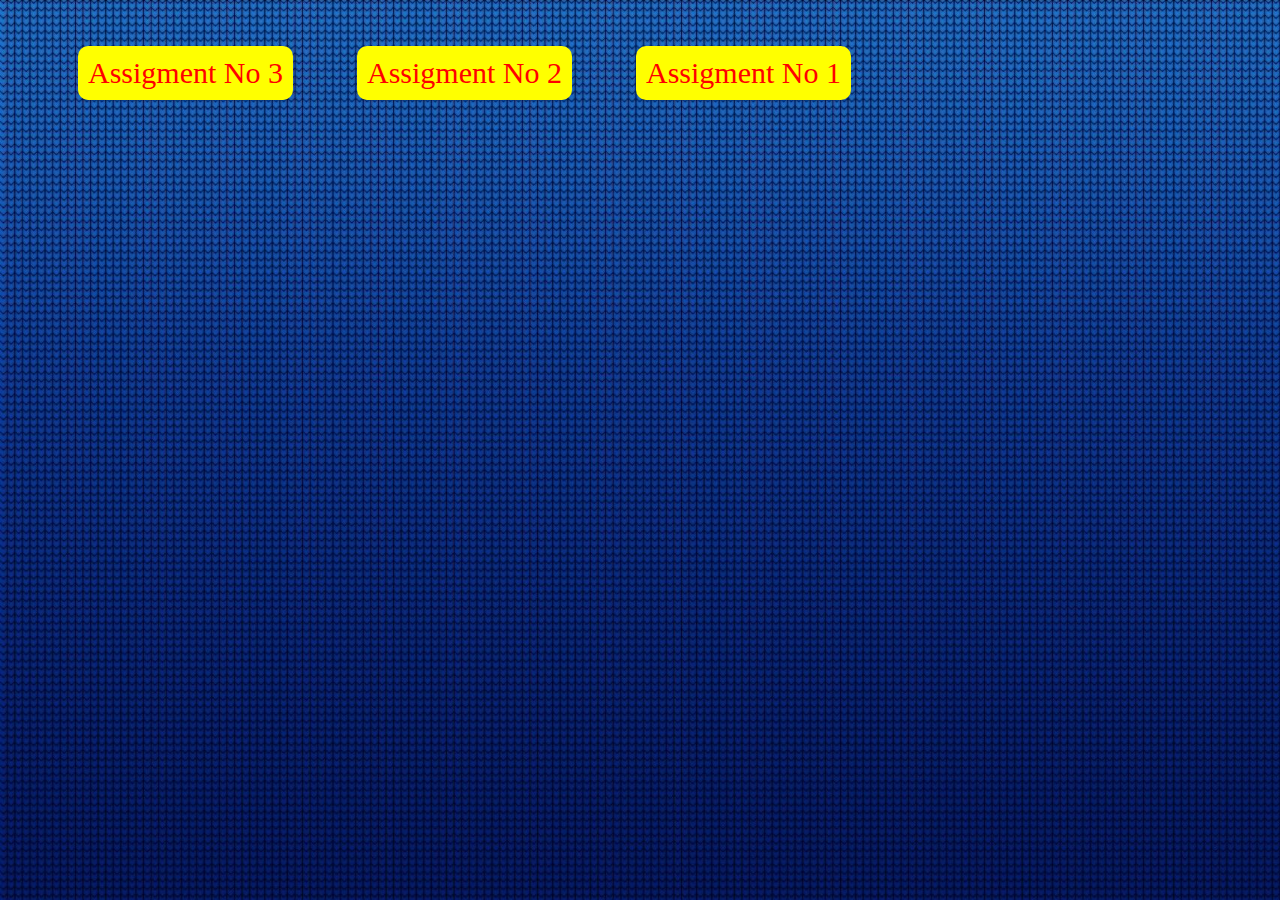
<file: index.html>
<!DOCTYPE html>
<html lang="en">
<head>
    <meta charset="UTF-8">
    <meta name="viewport" content="width=device-width, initial-scale=1.0">
    <title>Assignments</title>
    <style>
      body 
       {
       background-image: url('images/bg.jpg');
       background-repeat: no-repeat;
       background-attachment: fixed;
       background-size: cover;
       }
      li
       {
        list-style-type: none;
        display : inline-block;
        background-color : yellow;
        padding : 10px;
        margin :30px;
        border-radius : 10px;
       }
      a
       {
        text-decoration : none;
        color : red;
        font-size:30px;
       }
</style>
</head>
<body >
   <ul>
       <li> <a href="home.html">Assigment No 3</a></li>
       <li> <a href="asign2/form.html">Assigment No 2</a></li>
       <li> <a href="table.html">Assigment No 1</a> </li>       
   </ul>
</body>
</html>
</file>
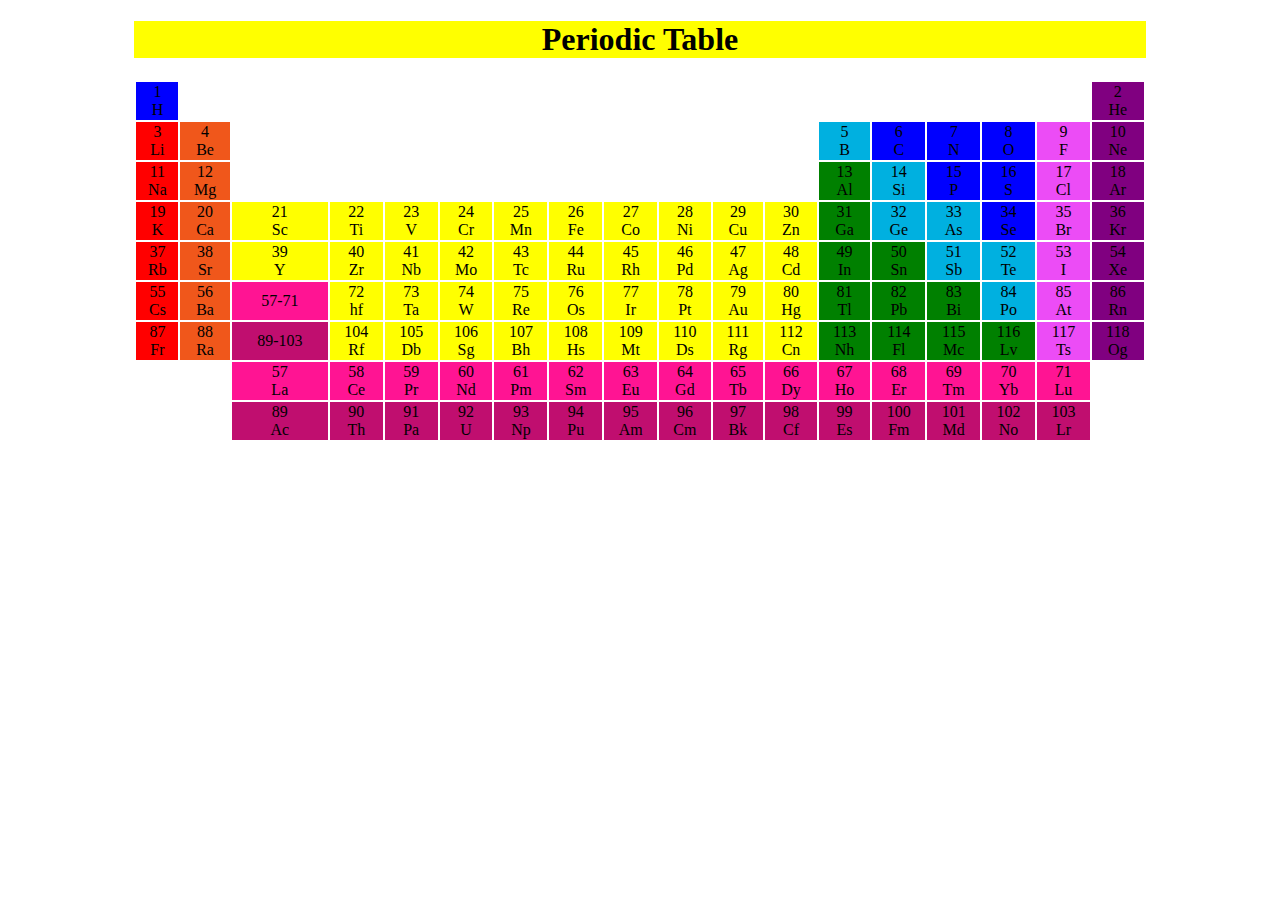
<file: table.html>
<!DOCTYPE html>
<html lang="en">
<head>

    <title>Document</title>
</head>
<body>
    <center>
<h1 style="background-color: yellow; width: 80%; "  >Periodic Table</h1>
</center>    

<center>

<table style="width: 80%;"  >
<tr border=2px solid black" align="center">
    <td bgcolor="blue"> 1 <br> H </td>
    <td colspan="16"> </td>
    <td bgcolor="Purple">2 <br> He</td>
</tr>
<tr align="center">
    <td bgcolor="red">3 <br>Li</td>
    <td bgcolor="f0571b">4 <br> Be</td>
    <td colspan="10"></td>
    <td bgcolor="sky blue">5 <br> B</td>
    <td bgcolor="Blue">6 <br>C</td>
    <td bgcolor="blue">7 <br> N</td>
    <td bgcolor="blue">8 <br> O</td>
    <td bgcolor="#ec4cf6">9 <br> F</td>
    <td bgcolor="purple">10 <br> Ne</td>
    
</tr>

<tr align="center">
    <td bgcolor="red" >11 <br> Na</td>
    <td bgcolor="#f0571b">12 <br> Mg</td>
    <td colspan="10"></td>
    <td bgcolor="green">13 <br> Al</td>
    <td bgcolor="sky blue">14 <br> Si</td>
    <td bgcolor="blue">15 <br> P</td>
    <td bgcolor="blue">16 <br> S</td>
    <td bgcolor="#ec4cf6">17 <br> Cl</td>
    <td bgcolor="purple">18 <br> Ar</td>
</tr>

<tr align="center">
    <td bgcolor="red">19 <br> K</td>
    <td bgcolor="#f0571b">20 <br> Ca</td>
    <td bgcolor="yellow">21 <br> Sc</td>
    <td bgcolor="yellow">22 <br> Ti</td>
    <td bgcolor="yellow">23 <br> V</td>
    <td bgcolor="yellow">24 <br> Cr</td>
    <td bgcolor="yellow">25 <br> Mn</td>
    <td bgcolor="yellow">26 <br> Fe</td>
    <td bgcolor="yellow">27 <br> Co</td>
    <td bgcolor="yellow">28 <br> Ni</td>
    <td bgcolor="yellow">29 <br> Cu</td>
    <td bgcolor="yellow">30 <br> Zn</td>
    <td bgcolor="green">31 <br> Ga</td>
    <td bgcolor="sky blue">32 <br> Ge</td>
    <td bgcolor="sky blue">33 <br> As</td>
    <td bgcolor="blue">34 <br> Se</td>
    <td bgcolor="#ec4cf6">35 <br> Br</td>
    <td bgcolor="purple">36 <br> Kr</td>
</tr>

<tr align="center">
    <td bgcolor="red">37 <br> Rb</td>
    <td bgcolor="#f0571b">38 <br> Sr</td>
    <td bgcolor="yellow">39 <br> Y</td>
    <td bgcolor="yellow">40 <br> Zr</td>
    <td bgcolor="yellow">41 <br> Nb</td>
    <td bgcolor="yellow">42 <br> Mo</td>
    <td bgcolor="yellow">43 <br> Tc</td>
    <td bgcolor="yellow">44 <br> Ru</td>
    <td bgcolor="yellow">45 <br> Rh</td>
    <td bgcolor="yellow">46 <br> Pd</td>
    <td bgcolor="yellow">47 <br> Ag</td>
    <td bgcolor="yellow">48 <br> Cd</td>
    <td bgcolor="green">49 <br> In</td>
    <td bgcolor="green">50 <br> Sn</td>
    <td bgcolor="sky blue">51 <br> Sb</td>
    <td bgcolor="sky blue">52 <br> Te</td>
    <td bgcolor="#ec4cf6">53 <br> I</td>
    <td bgcolor="purple">54 <br> Xe</td>
</tr>

<tr align="center">
    <td bgcolor="red">55 <br> Cs</td>
    <td bgcolor="#f0571b">56 <br> Ba</td>
    <td bgcolor="#FF1493">57-71 <br> </td>
    <td bgcolor="yellow">72 <br> hf</td>
    <td bgcolor="yellow">73 <br> Ta</td>
    <td bgcolor="yellow">74 <br> W</td>
    <td bgcolor="yellow">75 <br> Re</td>
    <td bgcolor="yellow">76 <br> Os</td>
    <td bgcolor="yellow">77 <br> Ir</td>
    <td bgcolor="yellow">78 <br> Pt</td>
    <td bgcolor="yellow">79 <br> Au</td>
    <td bgcolor="yellow">80 <br> Hg</td>
    <td bgcolor="green">81 <br> Tl</td>
    <td bgcolor="green">82 <br> Pb</td>
    <td bgcolor="green">83 <br> Bi</td>
    <td bgcolor="sky blue">84 <br> Po</td>
    <td bgcolor="#ec4cf6">85 <br> At</td>
    <td bgcolor="purple">86 <br> Rn</td>

</tr>

<tr align="center">

    <td bgcolor="red">87 <br> Fr</td>
    <td bgcolor="#f0571b">88 <br> Ra</td>
    <td bgcolor="c00e6f">89-103 <br> </td>
    <td bgcolor="yellow">104 <br> Rf</td>
    <td bgcolor="yellow">105 <br> Db</td>
    <td bgcolor="yellow">106 <br> Sg</td>
    <td bgcolor="yellow">107 <br> Bh</td>
    <td bgcolor="yellow">108 <br> Hs</td>
    <td bgcolor="yellow">109 <br> Mt</td>
    <td bgcolor="yellow">110 <br> Ds</td>
    <td bgcolor="yellow">111 <br> Rg</td>
    <td bgcolor="yellow">112 <br> Cn</td>
    <td bgcolor="green">113 <br> Nh</td>
    <td bgcolor="green">114 <br> Fl</td>
    <td bgcolor="green">115 <br> Mc</td>
    <td bgcolor="green">116 <br> Lv</td>
    <td bgcolor="#ec4cf6">117 <br> Ts</td>
    <td bgcolor="#800080">118 <br> Og</td>
</tr>

<tr align="center">
    <td rowspan="2" > </td>
    <td rowspan="2" > </td>
    <td bgcolor="#FF1493">57 <br> La</td>
    <td bgcolor="#FF1493">58 <br> Ce</td>
    <td bgcolor="#FF1493">59 <br> Pr</td>
    <td bgcolor="#FF1493">60 <br> Nd</td>
    <td bgcolor="#FF1493">61 <br> Pm</td>
    <td bgcolor="#FF1493">62 <br> Sm</td>
    <td bgcolor="#FF1493">63 <br> Eu</td>
    <td bgcolor="#FF1493">64 <br> Gd</td>
    <td bgcolor="#FF1493">65 <br> Tb</td>
    <td bgcolor="#FF1493">66 <br> Dy</td>
    <td bgcolor="#FF1493">67 <br> Ho</td>
    <td bgcolor="#FF1493">68 <br> Er</td>
    <td bgcolor="#FF1493">69 <br> Tm</td>
    <td bgcolor="#FF1493">70 <br> Yb</td>
    <td bgcolor="#FF1493">71 <br> Lu</td>
    <td rowspan="2"></td>
    
</tr>

<tr align="center">
   
    <td bgcolor="#c00e6f">89 <br> Ac</td>
    <td bgcolor="#c00e6f">90 <br> Th</td>
    <td bgcolor="#c00e6f">91 <br> Pa</td>
    <td bgcolor="#c00e6f">92 <br> U</td>
    <td bgcolor="#c00e6f">93 <br> Np</td>
    <td bgcolor="#c00e6f">94 <br> Pu</td>
    <td bgcolor="#c00e6f">95 <br> Am</td>
    <td bgcolor="#c00e6f">96 <br> Cm</td>
    <td bgcolor="#c00e6f">97 <br> Bk</td>
    <td bgcolor="#c00e6f">98 <br> Cf</td>
    <td bgcolor="#c00e6f">99 <br> Es</td>
    <td bgcolor="#c00e6f">100 <br> Fm</td>
    <td bgcolor="#c00e6f">101 <br> Md</td>
    <td bgcolor="#c00e6f">102 <br> No</td>
    <td bgcolor="#c00e6f">103 <br> Lr</td>
    
    
</tr>

</table>
</center>

</body>
</html>
</file>
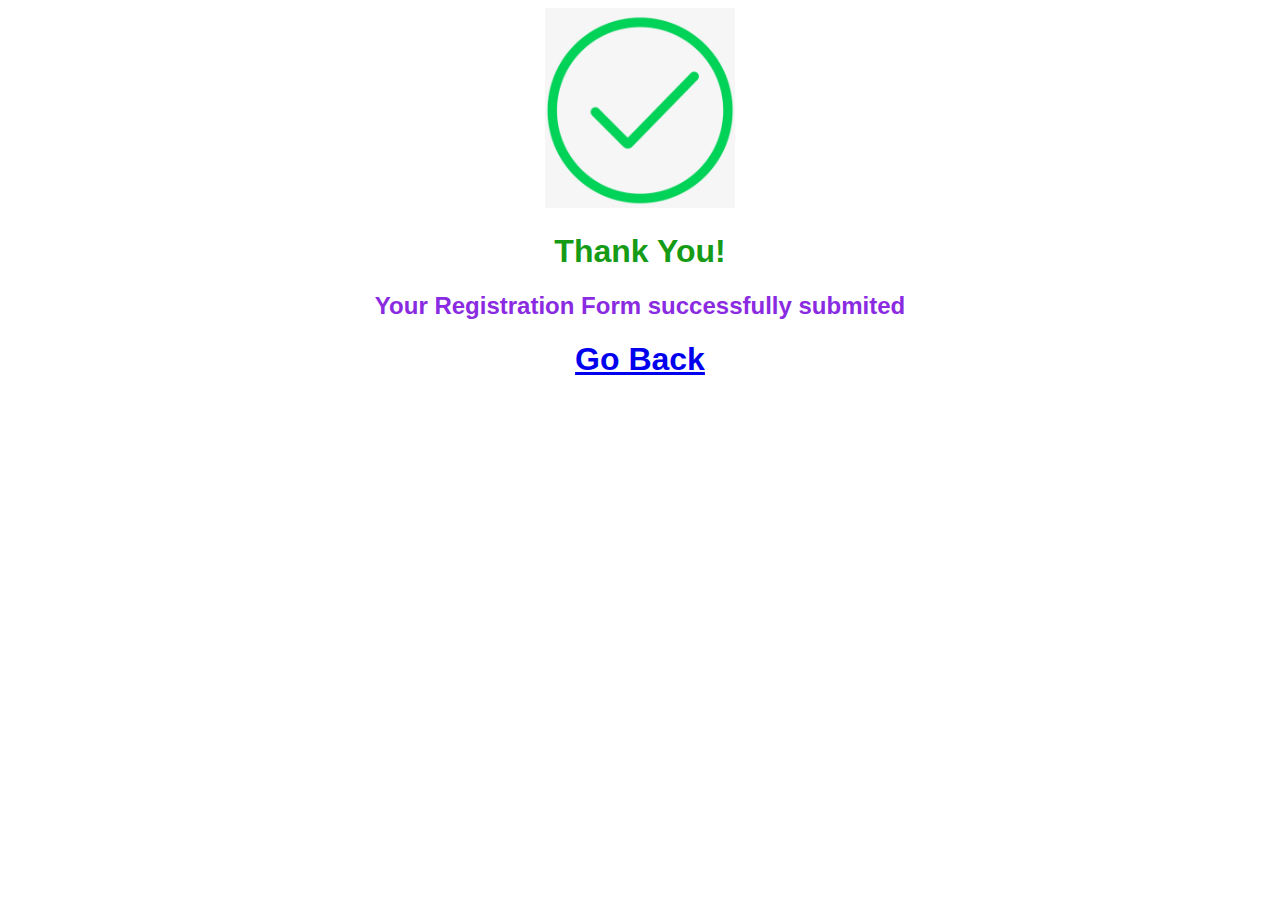
<file: asign2/back.html>
<!DOCTYPE html>
<html lang="en">

<head>
    <meta charset="UTF-8">
    <meta name="viewport" content="width=device-width, initial-scale=1.0">
    <title>Confirmation</title>
    <link rel="stylesheet" href="style.css">
</head>

<body class="font">
    <center>
        <img src="images/tick-png.png" alt="" height="200px">
        <h1 class="Thank">Thank You!</h1>
        <h2 class="Submit">Your Registration Form successfully submited</h2>
        <h1><a href="form.html"> <b> Go Back </b> </a></h1>
    </center>
</body>

</html>
</file>
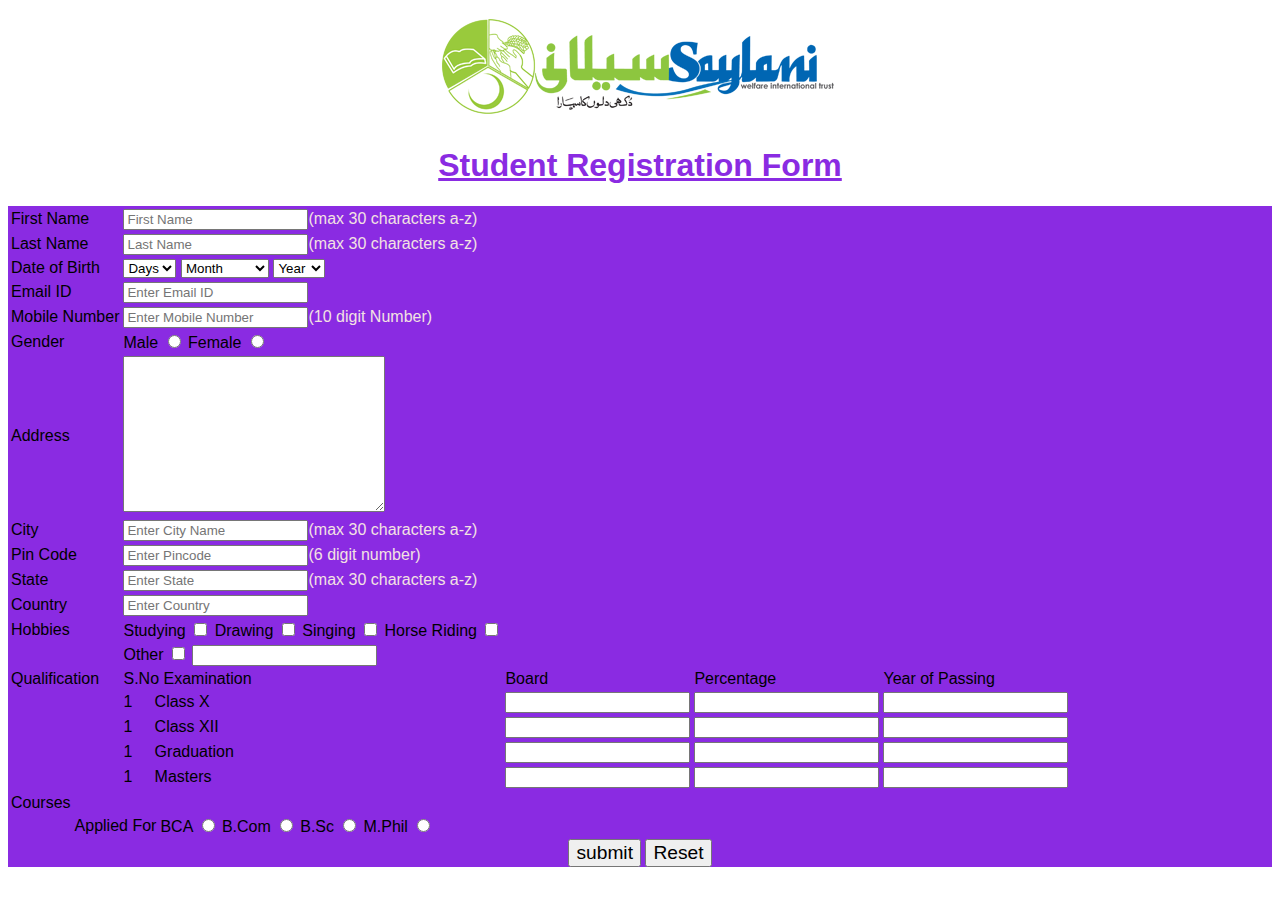
<file: asign2/form.html>
<!DOCTYPE html>
<html lang="en">

<head>
    <meta charset="UTF-8">
    <meta name="viewport" content="width=device-width, initial-scale=1.0">
    <title>Registration Form</title>
    <link rel="stylesheet" href="style.css">
    <link rel="stylesheet" href="">
</head>

<body class="font">

    <center><img src="images/Saylani-logo.png" alt="Saylani-logo"></center>
    <center>
        <h1 class="Heading"><u>Student Registration Form</u></h1>
    </center>
    <div class="Main">
        <table>
            <tr>
                <td >First Name</td>
                <td class="Last"><input type="text" placeholder="First Name">(max 30 characters a-z)</td>
            </tr>
            <tr>
                <td>Last Name</td>
                <td class="Last"><input type="text" placeholder="Last Name">(max 30 characters a-z)</td>
            </tr>

            <tr>
                <td>Date of Birth</td>
                <td>
                    <select name="Days" id="Days">
                        <option value="Days">Days</option>
                        <option value="1">1</option>
                        <option value="2">2</option>
                        <option value="3">3</option>
                        <option value="4">4</option>
                        <option value="5">5</option>
                        <option value="6">6</option>
                        <option value="7">7</option>
                        <option value="8">8</option>
                        <option value="9">9</option>
                        <option value="10">10</option>
                        <option value="11">11</option>
                        <option value="12">12</option>
                        <option value="13">13</option>
                        <option value="14">14</option>
                        <option value="15">15</option>
                        <option value="16">16</option>
                        <option value="17">17</option>
                        <option value="18">18</option>
                        <option value="19">19</option>
                        <option value="20">20</option>
                        <option value="21">21</option>
                        <option value="22">22</option>
                        <option value="23">23</option>
                        <option value="24">24</option>
                        <option value="25">25</option>
                        <option value="26">26</option>
                        <option value="27">27</option>
                        <option value="28">28</option>
                        <option value="29">29</option>
                        <option value="30">30</option>
                    </select>

                    <select name="month" id="month">
                        <option value="Month">Month</option>
                        <option value="january">january</option>
                        <option value="february">february</option>
                        <option value="March">March</option>
                        <option value="April">April</option>
                        <option value="May">May</option>
                        <option value="June">June</option>
                        <option value="July">July</option>
                        <option value="August">August</option>
                        <option value="September">September</option>
                        <option value="October">October</option>
                        <option value="November">November</option>
                        <option value="December">December</option>
                    </select>


                    <select name="Year" id="Year">
                        <option value="Year">Year</option>
                        <option value="1991">1991</option>
                        <option value="1992">1992</option>
                        <option value="1993">1993</option>
                        <option value="1994">1994</option>
                        <option value="1995">1995</option>
                        <option value="1996">1996</option>
                        <option value="1997">1997</option>
                        <option value="1998">1998</option>
                        <option value="1999">1999</option>
                        <option value="2000">2000</option>
                    </select>
                </td>
            </tr>
            <tr>
                <td>Email ID</td>
                <td><input type="text" placeholder="Enter Email ID"></td>
            </tr>
            <tr>
                <td>Mobile Number</td>
                <td class="Last"><input type="number" placeholder="Enter Mobile Number">(10 digit Number)</td>
            </tr>
            <tr>
                <td>Gender</td>
                <td>Male <input type="radio" name="Gender" value="Male">
                    Female <input type="radio" name="Gender" value="Female">
                </td>
            </tr>

            <tr>
                <td>Address</td>
                <td><textarea name="" id="" cols="30" rows="10"></textarea></td>
            </tr>
            <tr>
                <td>City</td>
                <td class="Last"><input type="text" placeholder="Enter City Name">(max 30 characters a-z)</td>
            </tr>

            <tr>
                <td>Pin Code</td>
                <td class="Last"><input type="number" placeholder="Enter Pincode">(6 digit number)</td>
            </tr>

            <tr>
                <td>State</td>
                <td class="Last"> <input type="text" placeholder="Enter State ">(max 30 characters a-z)</td>
            </tr>

            <tr>
                <td>Country</td>
                <td><input type="text" placeholder="Enter Country"></td>
            </tr>

            <tr>
                <td>Hobbies</td>
                <td>
                    Studying <input type="Checkbox">
                    Drawing <input type="Checkbox">
                    Singing <input type="Checkbox">
                    Horse Riding <input type="Checkbox">
                </td>
            </tr>
            <tr>
                <td></td>
                <td>Other
                    <input type="Checkbox">
                    <input type="text">
                </td>
            </tr>

            <tr>
                <td>Qualification</td>
                <td>S.No Examination</td>
                <td>Board</td>
                <td>Percentage</td>
                <td>Year of Passing</td>
            </tr>

            <tr>
                <td></td>
                <td>1 &nbsp; &nbsp; Class X</td>
                <td><input type="text" name="" id=""></td>
                <td><input type="text" name="" id=""></td>
                <td><input type="text"></td>
                
            </tr>

            <tr>
                <td></td>
                <td>1 &nbsp; &nbsp; Class XII</td>
                <td><input type="text" name="" id=""></td>
                <td><input type="text" name="" id=""></td>
                <td><input type="text"></td>
                
            </tr>


            <tr>
                <td></td>
                <td>1 &nbsp; &nbsp; Graduation</td>
                <td><input type="text" name="" id=""></td>
                <td><input type="text" name="" id=""></td>
                <td><input type="text"></td>
                
            </tr>

            <tr>
                <td></td>
                <td>1 &nbsp; &nbsp; Masters</td>
                <td><input type="text" name="" id=""></td>
                <td><input type="text" name="" id=""></td>
                <td><input type="text"></td>
                
            </tr>


        </table>

        <table>
            <tr>
                <td>Courses</td>
            </tr>
            <tr>
                <td></td>
                <td>Applied For</td>
                <td>BCA <input type="radio"></td>
                <td>B.Com <input type="radio" name="" id=""></td>
                <td>B.Sc <input type="radio" name="" id=""></td>
                <td>M.Phil <input type="radio" name="" id=""></td>
            </tr>
        </table>

        <tr>
            <center>
                <td><a href="back.html"><button>submit</button></a></td>
                <td><a href="Registration.html"><button>Reset</button></a></td>
                
            </center>
            
        </tr>
    </div>
</body>

</html>
</file>
<file: asign2/style.css>
.font{
   font-family: Arial, Helvetica, sans-serif;
}


.Heading{
    color: blueviolet;
   
}


.Main{
    background-color: blueviolet;
}


.Last{
    color: rgb(243, 226, 226);
    font-family: 'Gill Sans', 'Gill Sans MT', Calibri, 'Trebuchet MS', sans-serif;
}
button{
   font-size: larger;
}

.Thank{
    color: rgb(22, 155, 22);
}

.Submit{
    color: blueviolet;
}
</file>
